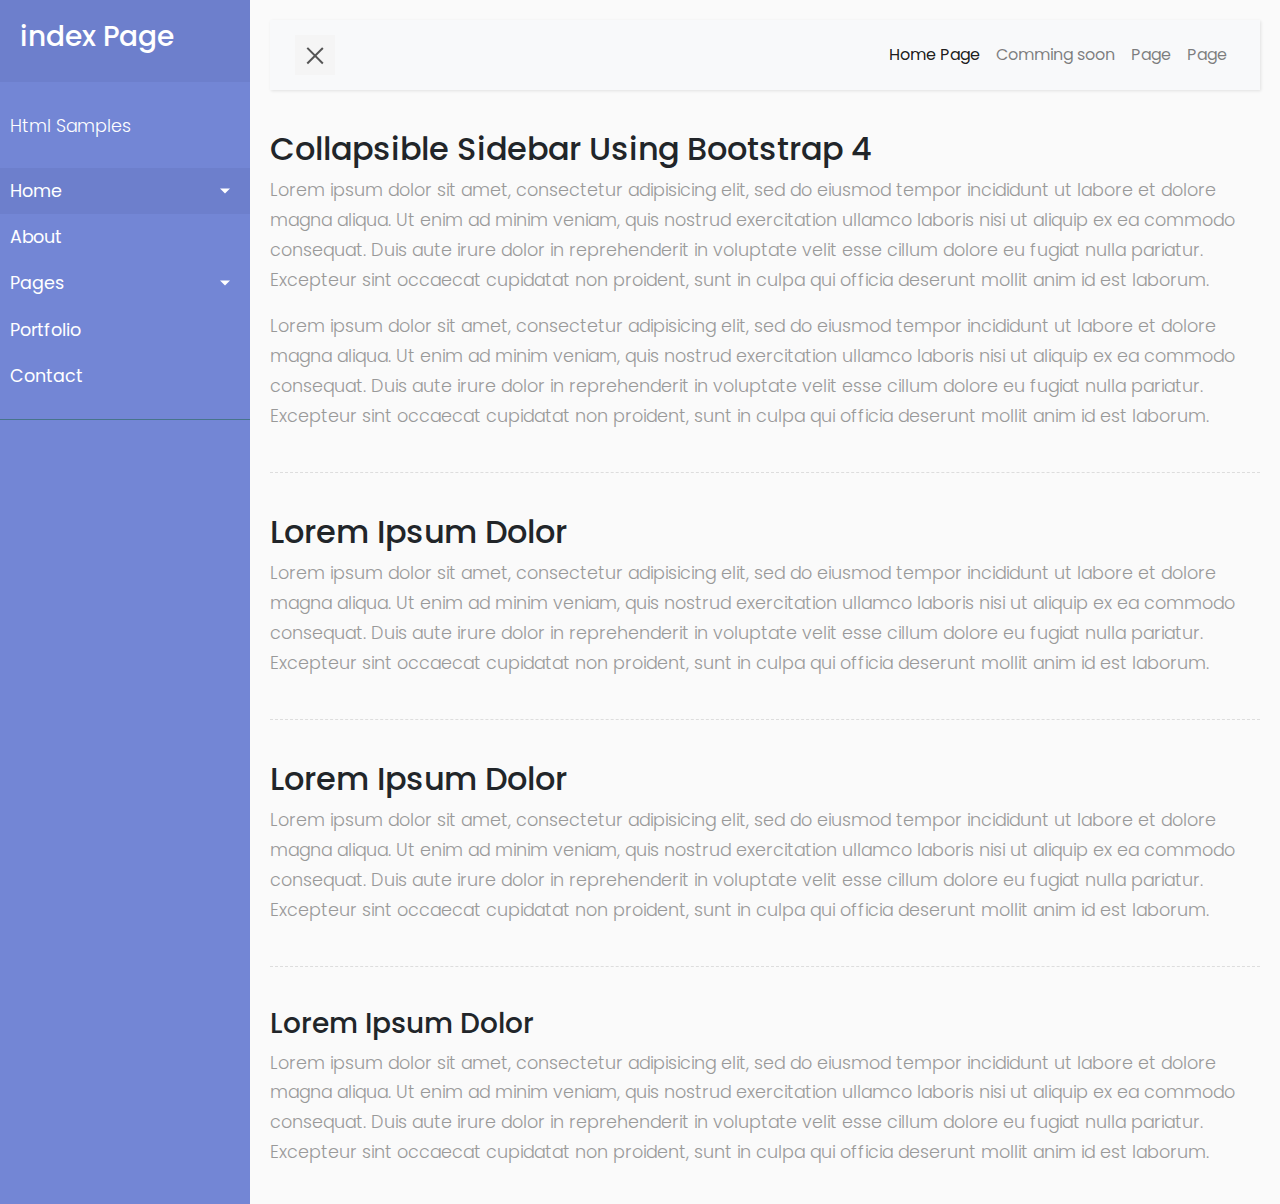
<file: index.html>
<!DOCTYPE html>
<!--[if lt IE 7]>      <html class="no-js lt-ie9 lt-ie8 lt-ie7"> <![endif]-->
<!--[if IE 7]>         <html class="no-js lt-ie9 lt-ie8"> <![endif]-->
<!--[if IE 8]>         <html class="no-js lt-ie9"> <![endif]-->
<!--[if gt IE 8]><!--> <html class="no-js"> <!--<![endif]-->
    <head>
        <meta charset="utf-8">
        <meta http-equiv="X-UA-Compatible" content="IE=edge">
        <title>index page</title>
        <meta name="description" content="">
        <meta name="viewport" content="width=device-width, initial-scale=1">
         <!-- Bootstrap CSS CDN -->
    <link rel="stylesheet" href="bootstrap-4.4.1-dist/css/bootstrap.min.css" >
    <!-- Our Custom CSS -->
        <link rel="stylesheet" href="css/index.css">
     <!-- Font Awesome JS -->
     <script defer src="fontawesome/js/solid.js" ></script>
     <script defer src="fontawesome/js/fontawesome.js" ></script>
 </head>
    <body>
        <!--[if lt IE 7]>
            <p class="browsehappy">You are using an <strong>outdated</strong> browser. Please <a href="#">upgrade your browser</a> to improve your experience.</p>
        <![endif]-->
        <div class="wrapper">
            <!-- Sidebar  -->
            <nav id="sidebar">
                <div class="sidebar-header">
                    <h3>index Page</h3>
                </div>
    
                <ul class="list-unstyled components">
                    <p>Html Samples</p>
                    <li class="active">
                        <a href="#homeSubmenu" data-toggle="collapse" aria-expanded="false" class="dropdown-toggle">Home</a>
                        <ul class="collapse list-unstyled" id="homeSubmenu">
                            <li>
                                <a href="Sample1.html">Home 1</a>
                            </li>
                            <li>
                                <a href="Sample2.html">Home 2</a>
                            </li>
                            <li>
                                <a href="Sample3.html">Home 3</a>
                            </li>
                        </ul>
                    </li>
                    <li>
                        <a href="#">About</a>
                        <a href="#pageSubmenu" data-toggle="collapse" aria-expanded="false" class="dropdown-toggle">Pages</a>
                        <ul class="collapse list-unstyled" id="pageSubmenu">
                            <li>
                                <a href="Sample4.html">Page 1</a>
                            </li>
                            <li>
                                <a href="Sample5.html">Page 2</a>
                            </li>
                            <li>
                                <a href="Sample6.html">Page 3</a>
                            </li>
                        </ul>
                    </li>
                    <li>
                        <a href="Sample7.html">Portfolio</a>
                    </li>
                    <li>
                        <a href="Sample8.html">Contact</a>
                    </li>
                </ul>
    
                 
            </nav>
        
            <!-- Page Content  -->
            <div id="content">

                <nav class="navbar navbar-expand-lg navbar-light bg-light">
                    <div class="container-fluid">
    
                        <button type="button" id="sidebarCollapse" class="navbar-btn">
                            <span></span>
                            <span></span>
                            <span></span>
                        </button>
                        <button class="btn btn-dark d-inline-block d-lg-none ml-auto" type="button" data-toggle="collapse" data-target="#navbarSupportedContent" aria-controls="navbarSupportedContent" aria-expanded="false" aria-label="Toggle navigation">
                            <svg class="svg-inline--fa fa-align-justify fa-w-14" aria-hidden="true" data-prefix="fas" data-icon="align-justify" role="img" xmlns="http://www.w3.org/2000/svg" viewBox="0 0 448 512" data-fa-i2svg=""><path fill="currentColor" d="M0 84V44c0-8.837 7.163-16 16-16h416c8.837 0 16 7.163 16 16v40c0 8.837-7.163 16-16 16H16c-8.837 0-16-7.163-16-16zm16 144h416c8.837 0 16-7.163 16-16v-40c0-8.837-7.163-16-16-16H16c-8.837 0-16 7.163-16 16v40c0 8.837 7.163 16 16 16zm0 256h416c8.837 0 16-7.163 16-16v-40c0-8.837-7.163-16-16-16H16c-8.837 0-16 7.163-16 16v40c0 8.837 7.163 16 16 16zm0-128h416c8.837 0 16-7.163 16-16v-40c0-8.837-7.163-16-16-16H16c-8.837 0-16 7.163-16 16v40c0 8.837 7.163 16 16 16z"></path></svg><!-- <i class="fas fa-align-justify"></i> -->
                        </button>
    
                        <div class="collapse navbar-collapse" id="navbarSupportedContent">
                            <ul class="nav navbar-nav ml-auto">
                                <li class="nav-item active">
                                    <a class="nav-link" href="index.html">Home Page</a>
                                </li>
                                <li class="nav-item">
                                    <a class="nav-link" href="comingsoon.html">Comming soon</a>
                                </li>
                                <li class="nav-item">
                                    <a class="nav-link" href="#">Page</a>
                                </li>
                                <li class="nav-item">
                                    <a class="nav-link" href="#">Page</a>
                                </li>
                            </ul>
                        </div>
                    </div>
                </nav>
                
                <h2>Collapsible Sidebar Using Bootstrap 4</h2>
                <p>Lorem ipsum dolor sit amet, consectetur adipisicing elit, sed do eiusmod tempor incididunt ut labore et dolore magna aliqua. Ut enim ad minim veniam, quis nostrud exercitation ullamco laboris nisi ut aliquip ex ea commodo consequat. Duis aute irure dolor in reprehenderit in voluptate velit esse cillum dolore eu fugiat nulla pariatur. Excepteur sint occaecat cupidatat non proident, sunt in culpa qui officia deserunt mollit anim id est laborum.</p>
                <p>Lorem ipsum dolor sit amet, consectetur adipisicing elit, sed do eiusmod tempor incididunt ut labore et dolore magna aliqua. Ut enim ad minim veniam, quis nostrud exercitation ullamco laboris nisi ut aliquip ex ea commodo consequat. Duis aute irure dolor in reprehenderit in voluptate velit esse cillum dolore eu fugiat nulla pariatur. Excepteur sint occaecat cupidatat non proident, sunt in culpa qui officia deserunt mollit anim id est laborum.</p>
    
                <div class="line"></div>
    
                <h2>Lorem Ipsum Dolor</h2>
                <p>Lorem ipsum dolor sit amet, consectetur adipisicing elit, sed do eiusmod tempor incididunt ut labore et dolore magna aliqua. Ut enim ad minim veniam, quis nostrud exercitation ullamco laboris nisi ut aliquip ex ea commodo consequat. Duis aute irure dolor in reprehenderit in voluptate velit esse cillum dolore eu fugiat nulla pariatur. Excepteur sint occaecat cupidatat non proident, sunt in culpa qui officia deserunt mollit anim id est laborum.</p>
    
                <div class="line"></div>
    
                <h2>Lorem Ipsum Dolor</h2>
                <p>Lorem ipsum dolor sit amet, consectetur adipisicing elit, sed do eiusmod tempor incididunt ut labore et dolore magna aliqua. Ut enim ad minim veniam, quis nostrud exercitation ullamco laboris nisi ut aliquip ex ea commodo consequat. Duis aute irure dolor in reprehenderit in voluptate velit esse cillum dolore eu fugiat nulla pariatur. Excepteur sint occaecat cupidatat non proident, sunt in culpa qui officia deserunt mollit anim id est laborum.</p>
    
                <div class="line"></div>
    
                <h3>Lorem Ipsum Dolor</h3>
                <p>Lorem ipsum dolor sit amet, consectetur adipisicing elit, sed do eiusmod tempor incididunt ut labore et dolore magna aliqua. Ut enim ad minim veniam, quis nostrud exercitation ullamco laboris nisi ut aliquip ex ea commodo consequat. Duis aute irure dolor in reprehenderit in voluptate velit esse cillum dolore eu fugiat nulla pariatur. Excepteur sint occaecat cupidatat non proident, sunt in culpa qui officia deserunt mollit anim id est laborum.</p>
            </div>
        </div>
      <!-- jQuery CDN - Slim version (=without AJAX) -->
    <script src="https://code.jquery.com/jquery-3.3.1.slim.min.js" integrity="sha384-q8i/X+965DzO0rT7abK41JStQIAqVgRVzpbzo5smXKp4YfRvH+8abtTE1Pi6jizo" crossorigin="anonymous"></script>
    <!-- Popper.JS -->
    <script src="https://cdnjs.cloudflare.com/ajax/libs/popper.js/1.14.0/umd/popper.min.js" integrity="sha384-cs/chFZiN24E4KMATLdqdvsezGxaGsi4hLGOzlXwp5UZB1LY//20VyM2taTB4QvJ" crossorigin="anonymous"></script>
    <!-- Bootstrap JS -->
    <script src="bootstrap-4.4.1-dist/js/bootstrap.min.js" ></script>
    <script type="text/javascript">
       $(document).ready(function () {
    $('#sidebarCollapse').on('click', function () {
        $('#sidebar').toggleClass('active');
        $(this).toggleClass('active');
    });
});
    </script>
</body>
</html>
</file>
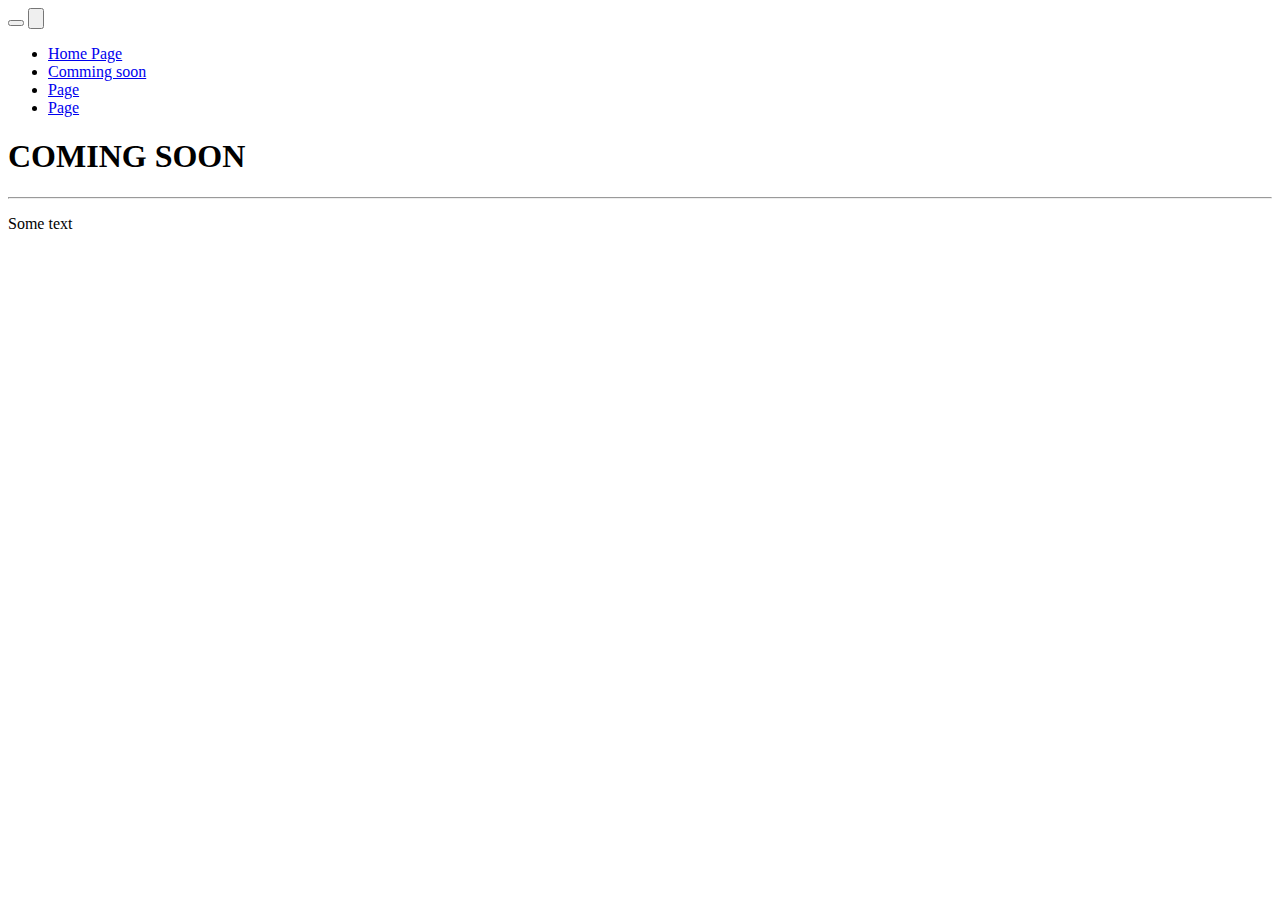
<file: dummy.html>
<!DOCTYPE html>
<html>
<style rel="stylesheet" src="css/commingsoon.css"></style>
<body>

<div class="bgimg">
 
    <nav class="navbar navbar-expand-lg navbar-light bg-light">
        <div class="container-fluid">

            <button type="button" id="sidebarCollapse" class="navbar-btn">
                <span></span>
                <span></span>
                <span></span>
            </button>
            <button class="btn btn-dark d-inline-block d-lg-none ml-auto" type="button" data-toggle="collapse" data-target="#navbarSupportedContent" aria-controls="navbarSupportedContent" aria-expanded="false" aria-label="Toggle navigation">
                <svg class="svg-inline--fa fa-align-justify fa-w-14" aria-hidden="true" data-prefix="fas" data-icon="align-justify" role="img" xmlns="http://www.w3.org/2000/svg" viewBox="0 0 448 512" data-fa-i2svg=""><path fill="currentColor" d="M0 84V44c0-8.837 7.163-16 16-16h416c8.837 0 16 7.163 16 16v40c0 8.837-7.163 16-16 16H16c-8.837 0-16-7.163-16-16zm16 144h416c8.837 0 16-7.163 16-16v-40c0-8.837-7.163-16-16-16H16c-8.837 0-16 7.163-16 16v40c0 8.837 7.163 16 16 16zm0 256h416c8.837 0 16-7.163 16-16v-40c0-8.837-7.163-16-16-16H16c-8.837 0-16 7.163-16 16v40c0 8.837 7.163 16 16 16zm0-128h416c8.837 0 16-7.163 16-16v-40c0-8.837-7.163-16-16-16H16c-8.837 0-16 7.163-16 16v40c0 8.837 7.163 16 16 16z"></path></svg><!-- <i class="fas fa-align-justify"></i> -->
            </button>

            <div class="collapse navbar-collapse" id="navbarSupportedContent">
                <ul class="nav navbar-nav ml-auto">
                    <li class="nav-item active">
                        <a class="nav-link" href="index.html">Home Page</a>
                    </li>
                    <li class="nav-item">
                        <a class="nav-link" href="comingsoon.html">Comming soon</a>
                    </li>
                    <li class="nav-item">
                        <a class="nav-link" href="#">Page</a>
                    </li>
                    <li class="nav-item">
                        <a class="nav-link" href="#">Page</a>
                    </li>
                </ul>
            </div>
        </div>
    </nav>
  <div class="middle">
    <h1>COMING SOON</h1>
    <hr>
    <!-- Display the countdown timer in an element -->
<p id="demo"></p>
  </div>
  <div class="bottomleft">
    <p>Some text</p>
  </div>
</div>

<script>
    // Set the date we're counting down to
    var countDownDate = new Date("Mar 8, 2020 18:00:00").getTime();
    
    // Update the count down every 1 second
    var x = setInterval(function() {
    
      // Get today's date and time
      var now = new Date().getTime();
    
      // Find the distance between now and the count down date
      var distance = countDownDate - now;
    
      // Time calculations for days, hours, minutes and seconds
      var days = Math.floor(distance / (1000 * 60 * 60 * 24));
      var hours = Math.floor((distance % (1000 * 60 * 60 * 24)) / (1000 * 60 * 60));
      var minutes = Math.floor((distance % (1000 * 60 * 60)) / (1000 * 60));
      var seconds = Math.floor((distance % (1000 * 60)) / 1000);
    
      // Display the result in the element with id="demo"
      document.getElementById("demo").innerHTML = days + "d " + hours + "h "
      + minutes + "m " + seconds + "s ";
    
      // If the count down is finished, write some text
      if (distance < 0) {
        clearInterval(x);
        document.getElementById("demo").innerHTML = "EXPIRED";
      }
    }, 1000);
    </script>
</body>
</html>
</file>
<file: css/index.css>
/*
    DEMO STYLE
*/
@import "https://fonts.googleapis.com/css?family=Poppins:300,400,500,600,700";


body {
    font-family: 'Poppins', sans-serif;
    background: #fafafa;
}

p {
    font-family: 'Poppins', sans-serif;
    font-size: 1.1em;
    font-weight: 300;
    line-height: 1.7em;
    color: #999;
}

a, a:hover, a:focus {
    color: inherit;
    text-decoration: none;
    transition: all 0.3s;
}

.navbar {
    padding: 15px 10px;
    background: #fff;
    border: none;
    border-radius: 0;
    margin-bottom: 40px;
    box-shadow: 1px 1px 3px rgba(0, 0, 0, 0.1);
}

.navbar-btn {
    box-shadow: none;
    outline: none !important;
    border: none;
}

.line {
    width: 100%;
    height: 1px;
    border-bottom: 1px dashed #ddd;
    margin: 40px 0;
}

/* ---------------------------------------------------
    SIDEBAR STYLE
----------------------------------------------------- */

.wrapper {
    display: flex;
    width: 100%;
    align-items: stretch;
    perspective: 1500px;
}


#sidebar {
    min-width: 250px;
    max-width: 250px;
    background: #7386D5;
    color: #fff;
    transition: all 0.6s cubic-bezier(0.945, 0.020, 0.270, 0.665);
    transform-origin: bottom left;
}

#sidebar.active {
    margin-left: -250px;
    transform: rotateY(100deg);
}

#sidebar .sidebar-header {
    padding: 20px;
    background: #6d7fcc;
}

#sidebar ul.components {
    padding: 20px 0;
    border-bottom: 1px solid #47748b;
}

#sidebar ul p {
    color: #fff;
    padding: 10px;
}

#sidebar ul li a {
    padding: 10px;
    font-size: 1.1em;
    display: block;
}
#sidebar ul li a:hover {
    color: #7386D5;
    background: #fff;
}

#sidebar ul li.active > a, a[aria-expanded="true"] {
    color: #fff;
    background: #6d7fcc;
}


a[data-toggle="collapse"] {
    position: relative;
}

.dropdown-toggle::after {
    display: block;
    position: absolute;
    top: 50%;
    right: 20px;
    transform: translateY(-50%);
}

ul ul a {
    font-size: 0.9em !important;
    padding-left: 30px !important;
    background: #6d7fcc;
}

ul.CTAs {
    padding: 20px;
}

ul.CTAs a {
    text-align: center;
    font-size: 0.9em !important;
    display: block;
    border-radius: 5px;
    margin-bottom: 5px;
}

a.download {
    background: #fff;
    color: #7386D5;
}

a.article, a.article:hover {
    background: #6d7fcc !important;
    color: #fff !important;
}



/* ---------------------------------------------------
    CONTENT STYLE
----------------------------------------------------- */
#content {
    width: 100%;
    padding: 20px;
    min-height: 100vh;
    transition: all 0.3s;
}

#sidebarCollapse {
    width: 40px;
    height: 40px;
    background: #f5f5f5;
    cursor: pointer;
}

#sidebarCollapse span {
    width: 80%;
    height: 2px;
    margin: 0 auto;
    display: block;
    background: #555;
    transition: all 0.8s cubic-bezier(0.810, -0.330, 0.345, 1.375);
    transition-delay: 0.2s;
}

#sidebarCollapse span:first-of-type {
    transform: rotate(45deg) translate(2px, 2px);
}
#sidebarCollapse span:nth-of-type(2) {
    opacity: 0;
}
#sidebarCollapse span:last-of-type {
    transform: rotate(-45deg) translate(1px, -1px);
}


#sidebarCollapse.active span {
    transform: none;
    opacity: 1;
    margin: 5px auto;
}


/* ---------------------------------------------------
    MEDIAQUERIES
----------------------------------------------------- */
@media (max-width: 768px) {
    #sidebar {
        margin-left: -250px;
        transform: rotateY(90deg);
    }
    #sidebar.active {
        margin-left: 0;
        transform: none;
    }
    #sidebarCollapse span:first-of-type,
    #sidebarCollapse span:nth-of-type(2),
    #sidebarCollapse span:last-of-type {
        transform: none;
        opacity: 1;
        margin: 5px auto;
    }
    #sidebarCollapse.active span {
        margin: 0 auto;
    }
    #sidebarCollapse.active span:first-of-type {
        transform: rotate(45deg) translate(2px, 2px);
    }
    #sidebarCollapse.active span:nth-of-type(2) {
        opacity: 0;
    }
    #sidebarCollapse.active span:last-of-type {
        transform: rotate(-45deg) translate(1px, -1px);
    }

}
</file>
